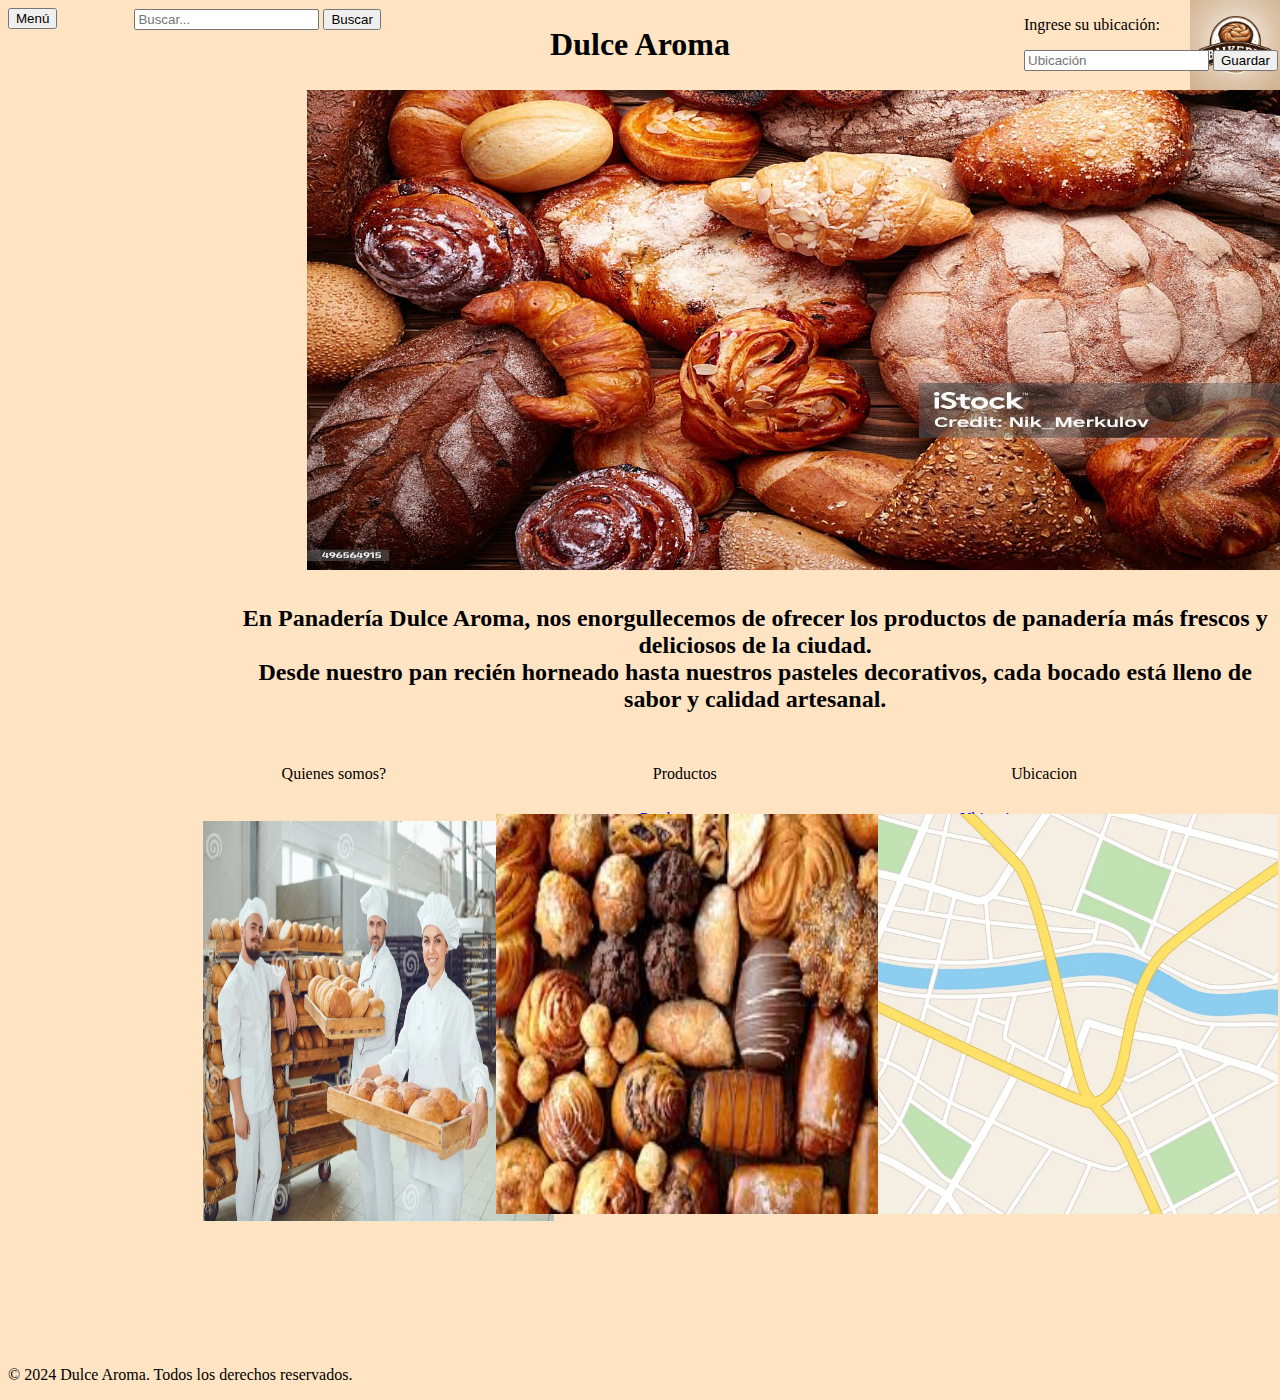
<file: index.html>
<!DOCTYPE html>
<html lang="en">

<head>
    <meta charset="UTF-8">
    <meta name="viewport" content="width=device-width, initial-scale=1.0">
    <title>Dulce Aroma</title>
    <link rel="stylesheet" href="./css/style.css">
</head>

<body id="body">
    <header>

        <div class="dropdown">
            <button class="dropbtn">Menú</button>
            <nav class="dropdown-content">
                <a href="./pages/Quienes_somos.html">Quienes somos?</a>
                <a href="./pages/Trabajo.html">Envia tu CV!</a>
                <a href="./pages/Productos.html">Productos</a>
                <a href="./pages/Ubicacion.html">Ubicanos</a>
            </nav>

            <div class="Busqueda">
                <form action="/buscar" method="get">
                    <input type="text" name="q" placeholder="Buscar...">
                    <button type="submit">Buscar</button>
                </form>
            </div>

        </div>

        <div class="Titulo">
            <h1>Dulce Aroma</h1>
        </div>

        <div>
            <img src="./Assets/IMG/Logo.png" alt="Logo" class="Logo">
        </div>

        <div class="ubicacion">
            <p>Ingrese su ubicación:</p>
            <input type="text" placeholder="Ubicación">
            <button>Guardar</button>
        </div>

    </header>
    <main>
        <div>
            <img src="./Assets/IMG/Stock.jpg" alt="Imagen representativa" class="ImagenStock">
        </div>

        <div class="texto">
            <h2>En Panadería Dulce Aroma, nos enorgullecemos de ofrecer los productos de panadería más frescos y
                deliciosos de la ciudad. <br> Desde nuestro pan recién horneado hasta nuestros pasteles decorativos,
                cada
                bocado está lleno de sabor y calidad artesanal.</h2>
        </div>

        <nav class="Links">
            <div class="Titulos-links">
                <span class="Texto1">Quienes somos?</span>
                <span class="Texto2">Productos</span>
                <span class="Texto3">Ubicacion</span>
            </div>
            <nav class="Quienes-somos-div">
                <a href="./pages/Quienes_somos.html" class="LinkQuienesSomos"> <img src="./Assets/IMG/Quienes-somos.png"
                        alt="Imagen-Quienes-somos" class="Quienes-somos-img">Quienes somos?</a>
            </nav>
            <nav class="Productos-div">
                <a href="./pages/Productos.html" class="LinkProductos"> <img src="./Assets/IMG/Productos.jfif"
                        alt="Productos-IMG" class="Producto-IMG">Productos</a>
            </nav>
            <nav class="Ubicaion-div">
                <a href="./pages/ubicacion.html" class="LinkUbicacion"><img src="./Assets/IMG/Ubicacion-IMG.jpg"
                        alt="Ubicacion-IMG" class="Ubicaion-IMG">Ubicacion</a>
            </nav>
        </nav>

    </main>
    <footer class="copyright">
        <p>&copy; 2024 Dulce Aroma. Todos los derechos reservados.</p>
    </footer>
</body>

</html>
</file>
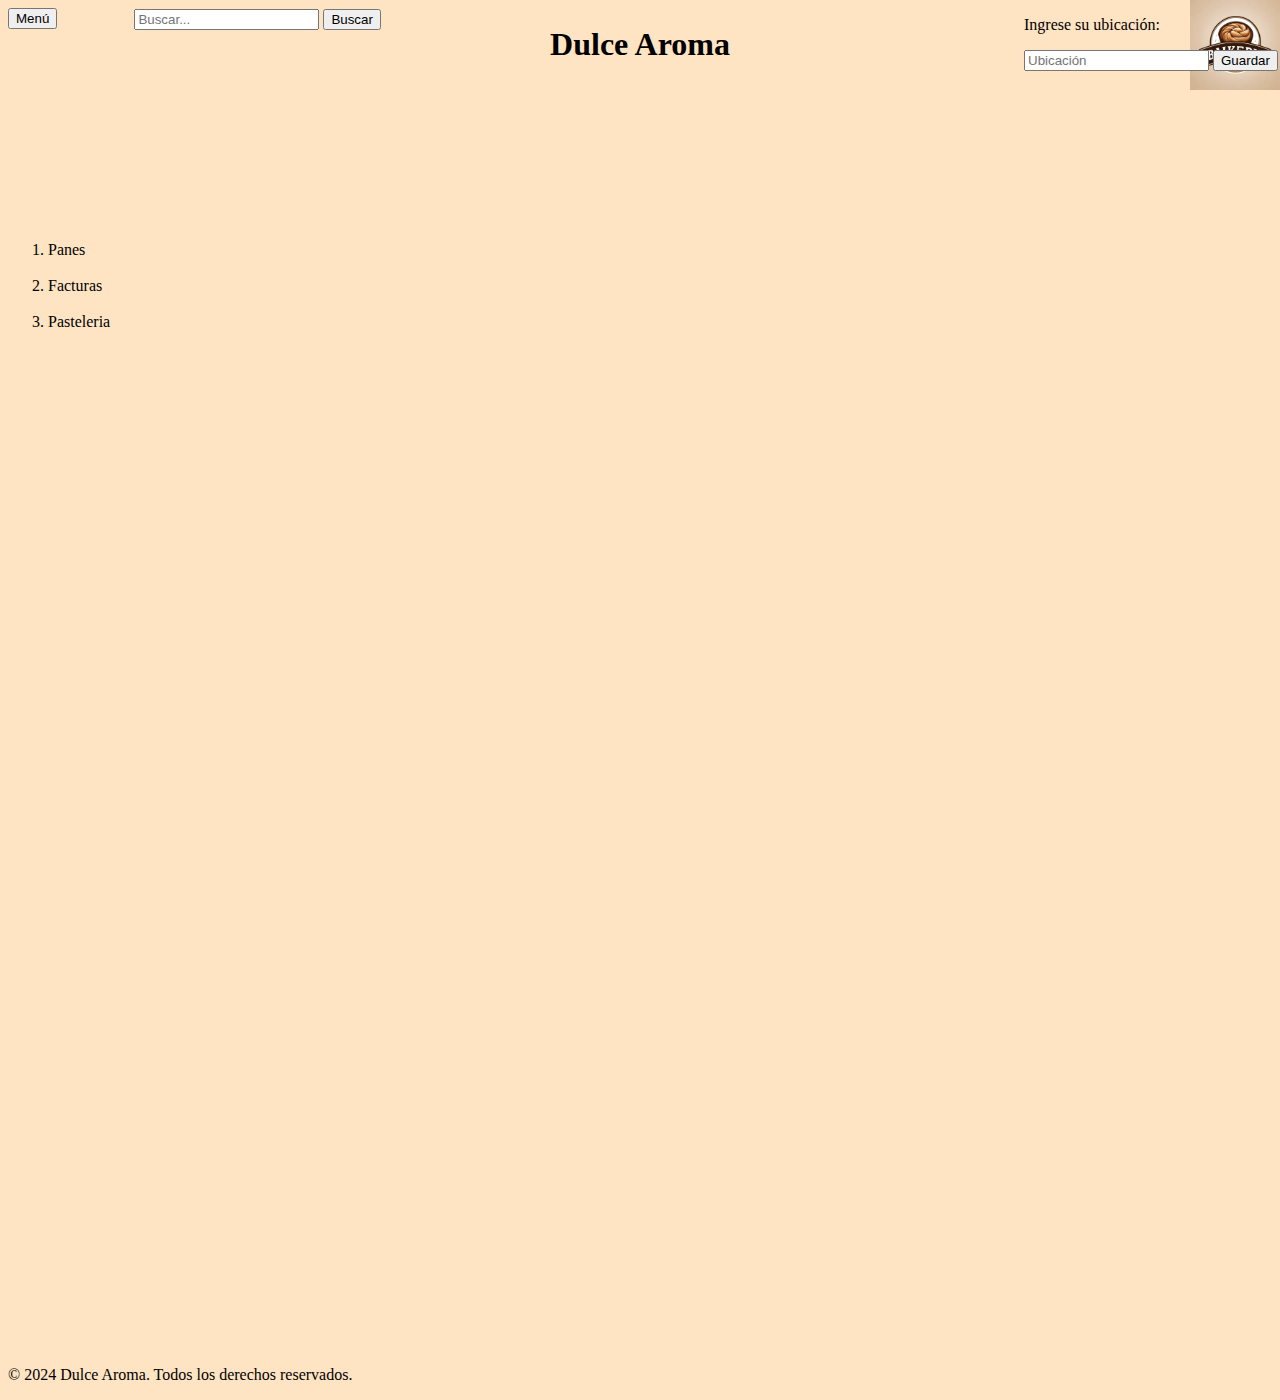
<file: pages/Productos.html>
<!DOCTYPE html>
<html lang="en">

<head>
    <meta charset="UTF-8">
    <meta name="viewport" content="width=device-width, initial-scale=1.0">
    <title>Dulce Aroma</title>
    <link rel="stylesheet" href="../css/style.css">
</head>

<body id="body">
    <header>

        <div class="dropdown">
            <button class="dropbtn">Menú</button>
            <div class="dropdown-content">
                <a href="../index.html">Inicio</a>
                <a href="./Quienes_somos.html">Quienes Somos?</a>
                <a href="./Trabajo.html">Envia tu CV!</a>
                <a href="./Ubicacion.html">Ubicanos</a>
            </div>

            <div class="Busqueda">
                <form action="/buscar" method="get">
                    <input type="text" name="q" placeholder="Buscar...">
                    <button type="submit">Buscar</button>
                </form>
            </div>

        </div>

        <div class="Titulo">
            <h1>Dulce Aroma</h1>
        </div>

        <div>
            <img src="../Assets/IMG/Logo.png" alt="Logo" class="Logo">
        </div>

        <div class="ubicacion">
            <p>Ingrese su ubicación:</p>
            <input type="text" placeholder="Ubicación">
            <button>Guardar</button>
        </div>
        <main>
            <div>
                <ol class="Lista">
                    <li>Panes</li><br>
                    <li>Facturas</li><br>
                    <li>Pasteleria</li><br>
                </ol>
            </div>
        </main>

        <footer class="copyright">
            <p>&copy; 2024 Dulce Aroma. Todos los derechos reservados.</p>
        </footer>
</body>

</html>
</file>
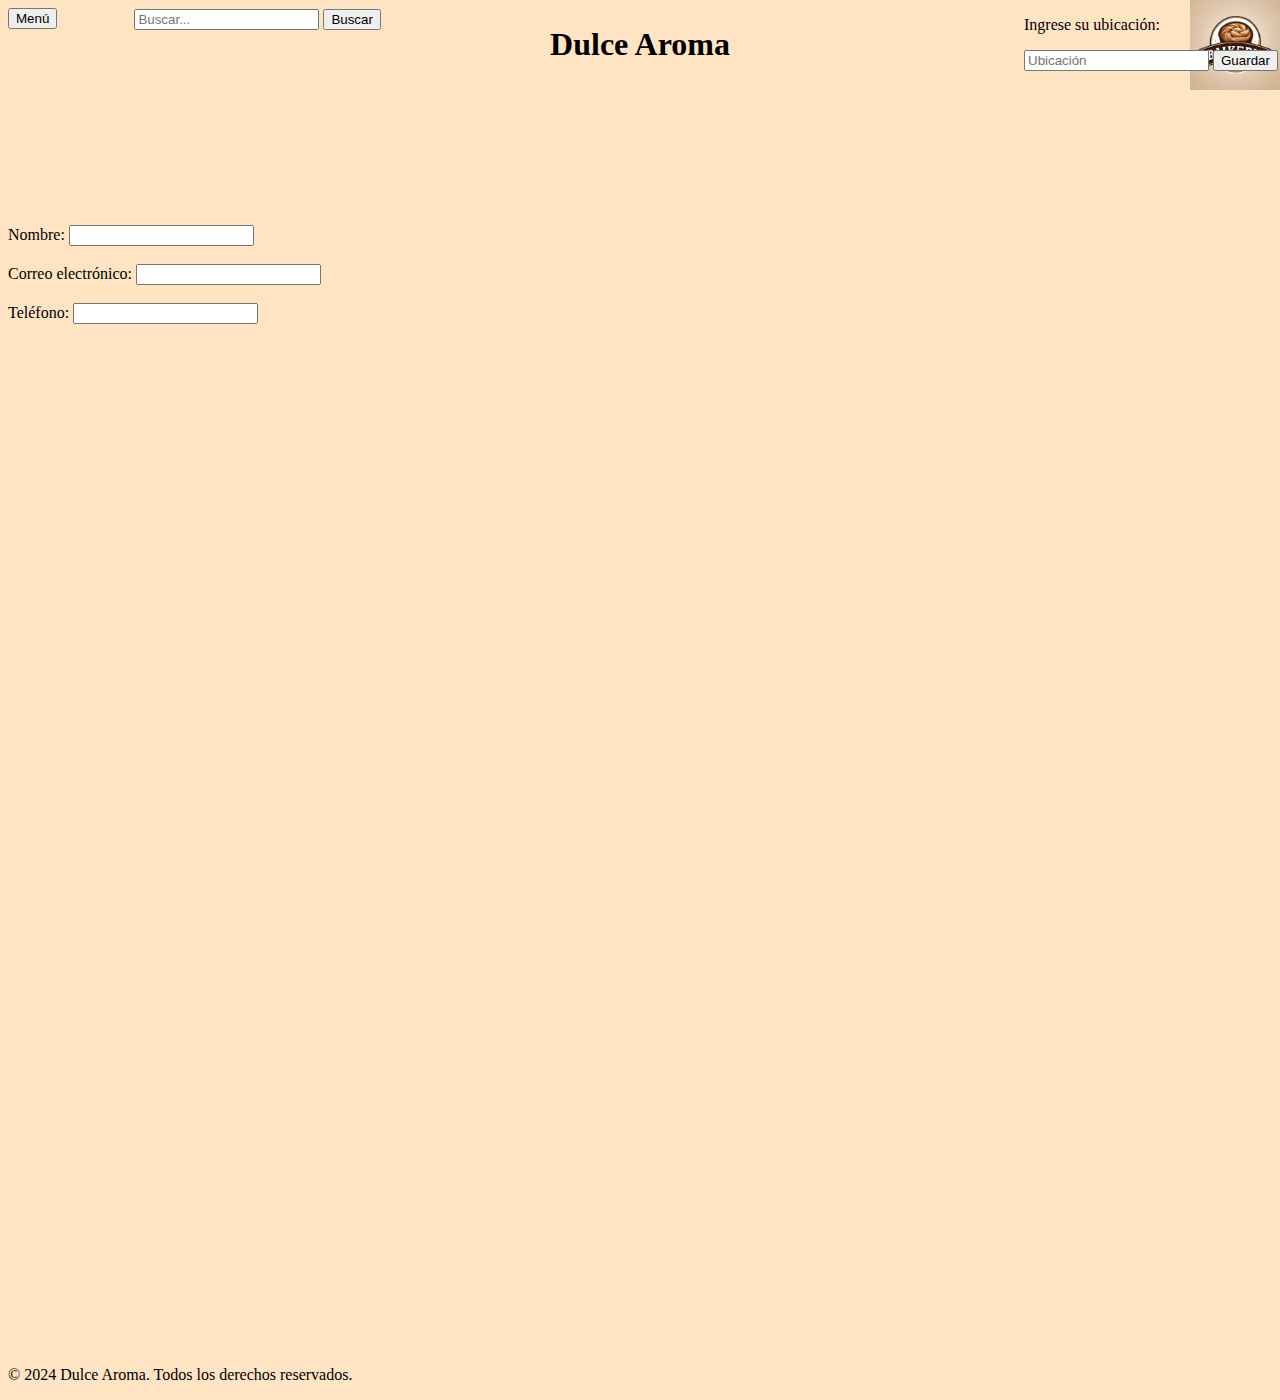
<file: pages/Trabajo.html>
<!DOCTYPE html>
<html lang="en">

<head>
    <meta charset="UTF-8">
    <meta name="viewport" content="width=device-width, initial-scale=1.0">
    <title>Dulce Aroma</title>
    <link rel="stylesheet" href="../css/style.css">
</head>

<body id="body">
    <header>

        <div class="dropdown">
            <button class="dropbtn">Menú</button>
            <div class="dropdown-content">
                <a href="../index.html">Inicio</a>
                <a href="./Quienes_somos.html">Quienes Somos?</a>
                <a href="./Productos.html">Productos</a>
                <a href="./Ubicacion.html">Ubicanos</a>
            </div>

            <div class="Busqueda">
                <form action="/buscar" method="get">
                    <input type="text" name="q" placeholder="Buscar...">
                    <button type="submit">Buscar</button>
                </form>
            </div>

        </div>

        <div class="Titulo">
            <h1>Dulce Aroma</h1>
        </div>

        <div>
            <img src="../Assets/IMG/Logo.png" alt="Logo" class="Logo">
        </div>

        <div class="ubicacion">
            <p>Ingrese su ubicación:</p>
            <input type="text" placeholder="Ubicación">
            <button>Guardar</button>
        </div>

        <main>
            <form class="CV">
                <label for="nombre">Nombre:</label>
                <input type="text" id="nombre" name="nombre">
                <br><br>
                <label for="correo">Correo electrónico:</label>
                <input type="text" id="correo" name="correo">
                <br><br>
                <label for="telefono">Teléfono:</label>
                <input type="text" id="telefono" name="telefono">
            </form>
        </main>

        <footer class="copyright">
            <p>&copy; 2024 Dulce Aroma. Todos los derechos reservados.</p>
        </footer>
    </header>
</body>
</file>
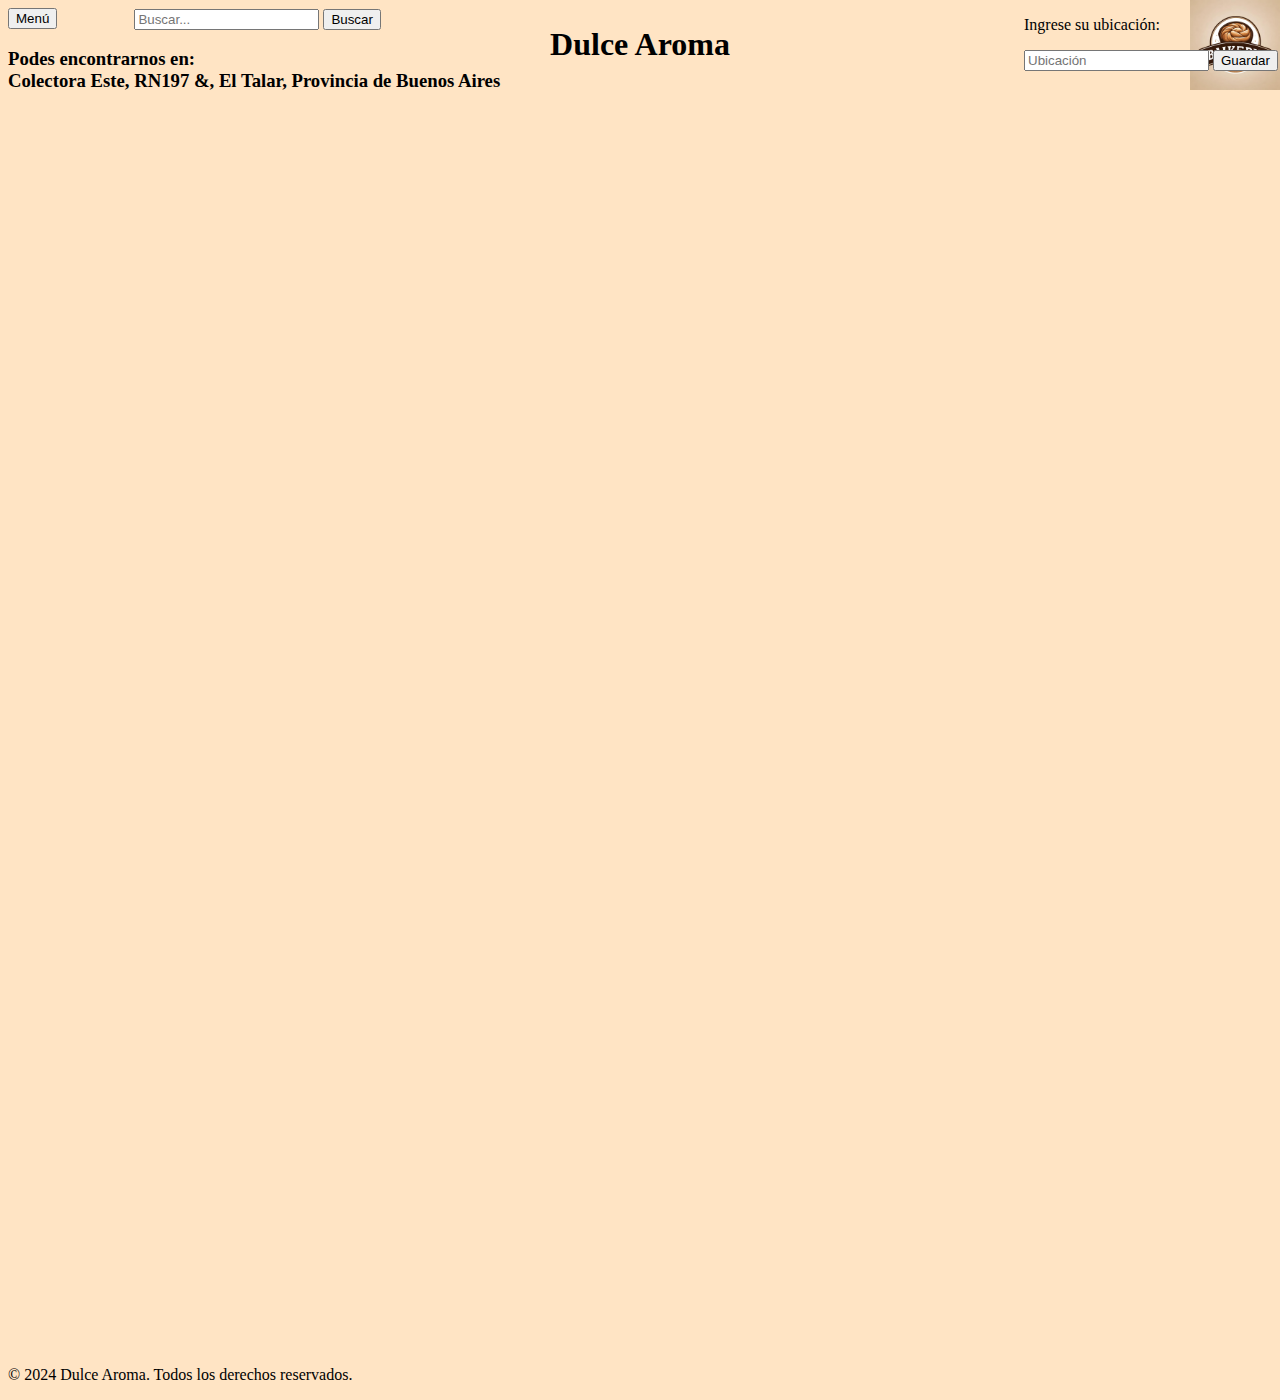
<file: pages/Ubicacion.html>
<!DOCTYPE html>
<html lang="en">

<head>
    <meta charset="UTF-8">
    <meta name="viewport" content="width=device-width, initial-scale=1.0">
    <title>Dulce Aroma</title>
    <link rel="stylesheet" href="../css/style.css">
</head>

<body id="body">
    <header>

        <div class="dropdown">
            <button class="dropbtn">Menú</button>
            <div class="dropdown-content">
                <a href="./Quienes_somos.html">Quienes Somos?</a>
                <a href="../index.html">Inicio</a>
                <a href="./Trabajo.html">Envia tu CV!</a>
                <a href="./Productos.html">Productos</a>
            </div>

            <div class="Busqueda">
                <form action="/buscar" method="get">
                    <input type="text" name="q" placeholder="Buscar...">
                    <button type="submit">Buscar</button>
                </form>
            </div>

        </div>

        <div class="Titulo">
            <h1>Dulce Aroma</h1>
        </div>

        <div>
            <img src="../Assets/IMG/Logo.png" alt="Logo" class="Logo">
        </div>

        <div class="ubicacion">
            <p>Ingrese su ubicación:</p>
            <input type="text" placeholder="Ubicación">
            <button>Guardar</button>
        </div>

    </header>

        <main>
            <h3 class="Direccion">
                Podes encontrarnos en: <br>
                Colectora Este, RN197 &, El Talar, Provincia de Buenos Aires
            </h3>
            <div>
                <iframe
                    src="https://www.google.com/maps/embed?pb=!1m18!1m12!1m3!1d52605.94013564006!2d-58.75692627683473!3d-34.50614797585066!2m3!1f0!2f0!3f0!3m2!1i1024!2i768!4f13.1!3m3!1m2!1s0x95bca3f675ab26ad%3A0x2e1cacd33eb4450e!2sConstitucion%20capital%20federales%20en!5e0!3m2!1ses!2sar!4v1713830242612!5m2!1ses!2sar"
                    width="600" height="450" style="border:0;" allowfullscreen="" loading="lazy"
                    referrerpolicy="no-referrer-when-downgrade" class="Mapa"></iframe>
            </div>
        </main>

        <footer class="copyright">
            <p>&copy; 2024 Dulce Aroma. Todos los derechos reservados.</p>
        </footer>
</file>
<file: css/style.css>
/* Index */

#body {
    background-color: bisque;
}

.dropdown {
    position: relative;
    display: block;
}

.dropdown-content {
    display: none;
    position: absolute;
    background-color: #f9f9f9;
    min-width: 160px;
    box-shadow: 0 8px 16px 0 rgba(0, 0, 0, 0.2);
    z-index: 1;
}

.dropdown-content a {
    color: black;
    padding: 12px 16px;
    text-decoration: none;
    display: block;
}

.dropdown-content a:hover {
    background-color: #f1f1f1;
}

.dropdown:hover .dropdown-content {
    display: block;
}

.Busqueda {
    position: absolute;
    top: 5%;
    left: 10%;
}

.Titulo {
    position: absolute;
    top: 5%;
    left: 50%;
    transform: translate(-50%, -50%);
}

.Logo {
    width: 90px;
    height: 90px;

    position: absolute;
    top: 0;
    right: 0;
}

.ubicacion {
    position: absolute;
    top: 0%;
    left: 80%;
}

.ImagenStock {
    width: 1024px;
    height: 480px;

    position: absolute;
    top: 10%;
    left: 24%;
}

.texto {
    text-align: center;
    position: absolute;
    top: 65%;
    left: 18%;
}

.LinkQuienesSomos {
    position: relative;
    z-index: 1;
    display: inline-block;
    padding: 10px 20px;
}

.LinkProductos {
    position: absolute;
    top: 90%;
    left: 50%;
}

.LinkUbicacion {
    position: absolute;
    top: 90%;
    left: 85%;
}

.copyright {
    position: absolute;
    top: 150%;
}

/* Quienes somos */

.Video {
    position: absolute;
    top: 25%;
    left: 25%;
}

.TextoDescriptivo {
    text-align: center;
    position: absolute;
    top: 80%;
}

/* Productos */
.Lista {
    position: absolute;
    top: 25%;
}

/* Ubicacion */
.Mapa {
    position: absolute;
    top: 25%;
}

.direccion {
    position: absolute;
    top: 15%;
}

/* Trabajo */
.CV {
    position: absolute;
    top: 25%;
}

.link {
    display: flex;
    flex-wrap: wrap;
}

.Titulos-links {
    display: flex;
}

.Texto1 {
    flex-direction: row;
    position: absolute;
    top: 85%;
    left: 22%;
    margin-right: 50px;
    font-family: fantasy;

}

.Texto2 {
    flex-direction: row;
    position: absolute;
    top: 85%;
    left: 51%;
    margin-right: 50px;
    font-family: fantasy;

}

.Texto3 {
    flex-direction: row;
    position: absolute;
    top: 85%;
    left: 79%;
    margin-right: 50px;
    font-family: fantasy;

}

.Quienes-somos-img {
    flex-direction: column;
    position: absolute;
    top: 30%;
    left: -10%;
    width: 400px;
    height: 400px;
    z-index: 1;
}

.Quienes-somos-div {
    position: absolute;
    top: 90%;
    left: 15%;
    display: inline-block;
}

.Productos-div {
    position: absolute;
    top: 90%;
    left: 50%;
    display: inline-block;
}

.Producto-IMG {
    flex-direction: column;
    position: absolute;
    top: 20%;
    left: -225%;
    width: 400px;
    height: 400px;
    z-index: 1;
}

.Ubicaion-div {
    position: absolute;
    top: 90%;
    left: 75%;
    display: inline-block;
}

.Ubicaion-IMG {
    flex-direction: column;
    position: absolute;
    top: 20%;
    left: -125%;
    width: 400px;
    height: 400px;
    z-index: 1;
}
</file>
